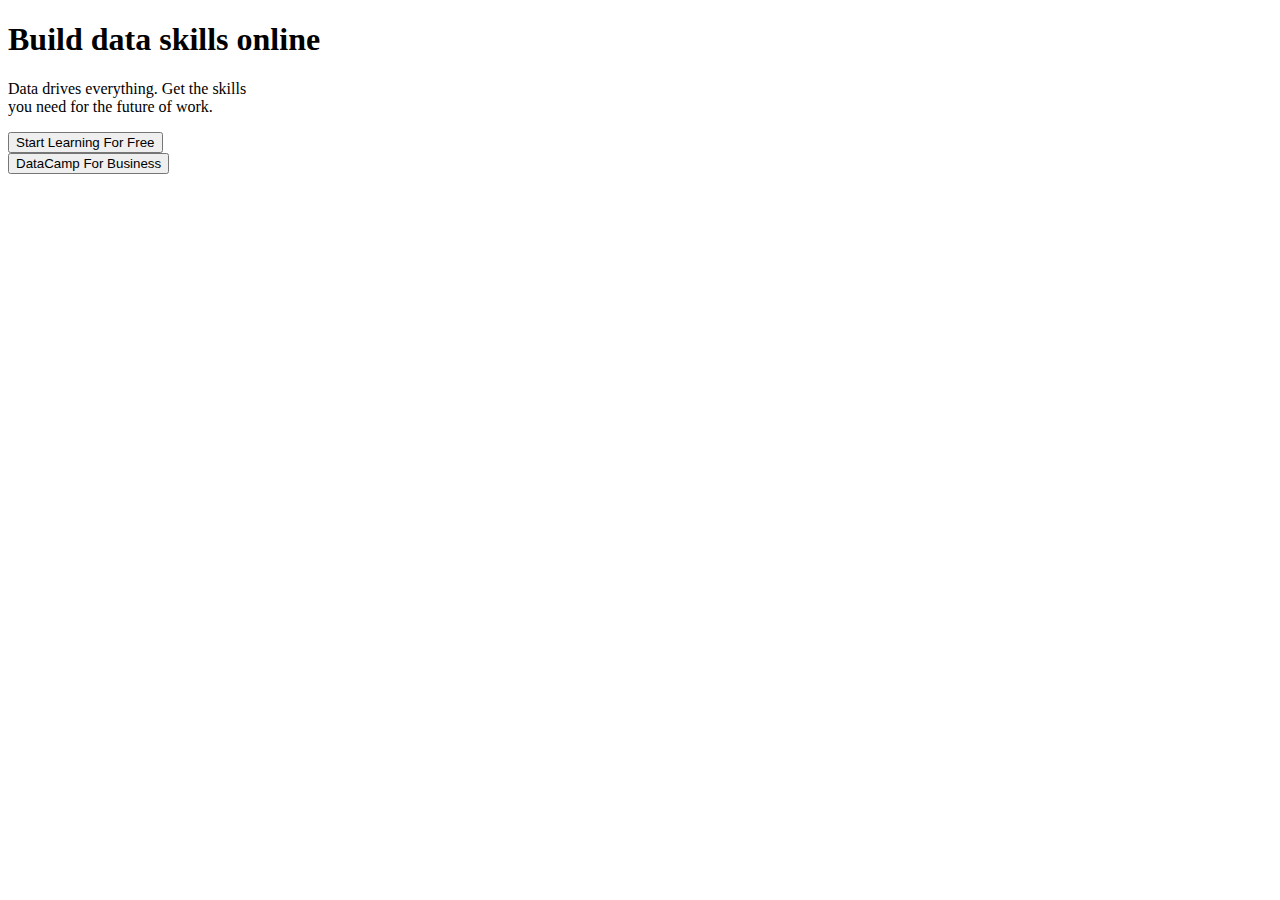
<file: about.html>
<!DOCTYPE html>
<html lang="en">
<head>
    <meta charset="UTF-8">
    <meta http-equiv="X-UA-Compatible" content="IE=edge">
    <meta name="viewport" content="width=device-width, initial-scale=1.0">
    <title>Document</title>
    <link rel="stylesheet" href="./style.css">
</head>
<body>
  <div class="wrapper">
    <h1>Build data skills online</h1>
    <p>Data drives everything. Get the skills<br> you need for the future of work.</p>
    <button class="btn">Start Learning For Free</button>
    <br>
    <button class="btn-2">
      DataCamp For Business
    </button>
  </div>
    
</body>
</html>
</file>
<file: style.css>
.whatsapp-container{
    position: fixed;
}
.whatsapp-container a{
    text-decoration: none;
    position: fixed;
    bottom: 60px;
    right: 30px;
    display: block;
    background-color: green;
    width: 60px;
    height: 60px;
    border-radius: 100%;
}
.whatsapp-container i{
    font-size: 2.5em;
    color: white;
    padding: 15px;
}
</file>
